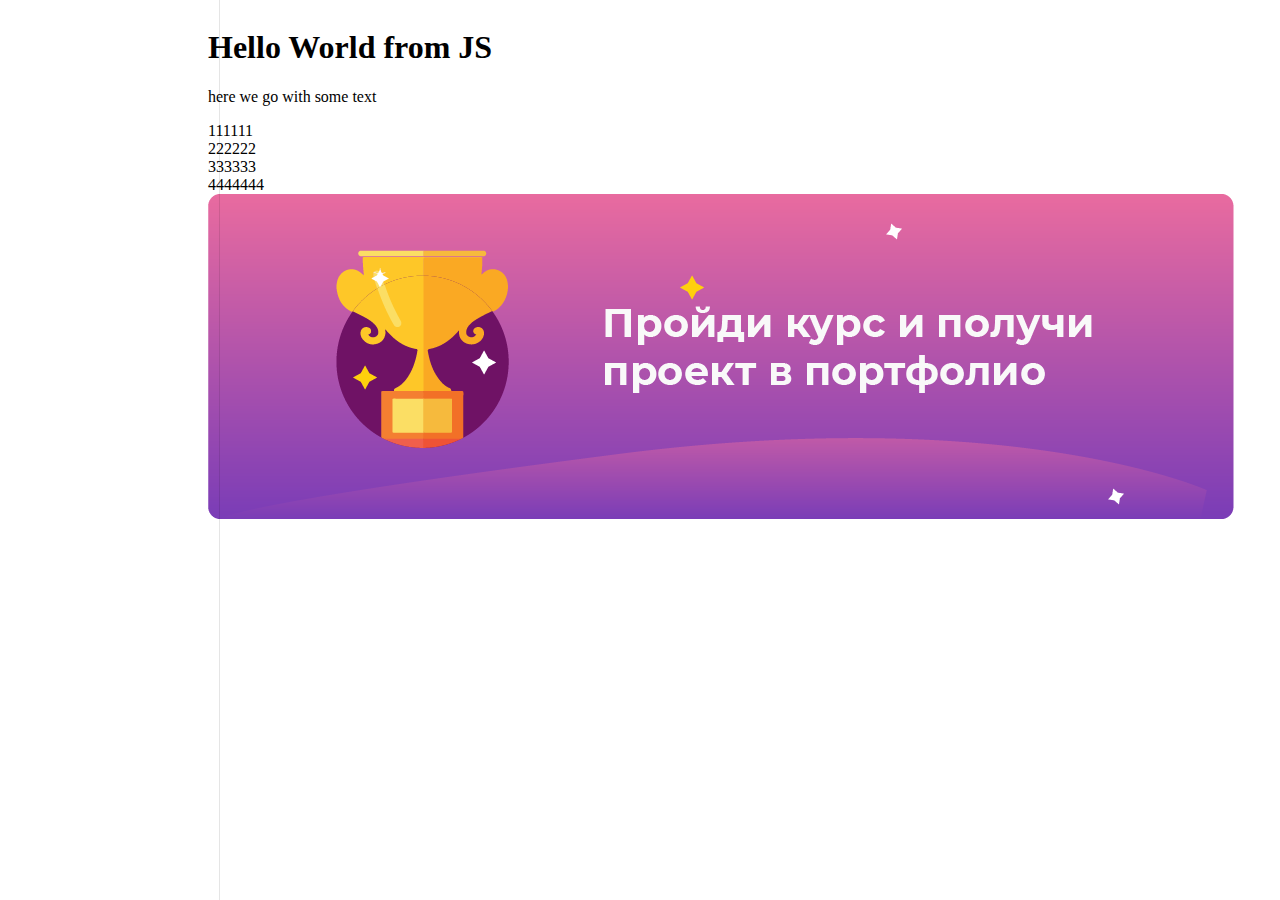
<file: index.html>
<!DOCTYPE html>
<html lang="en">
<head>
    <meta charset="UTF-8">
    <meta http-equiv="X-UA-Compatible" content="IE=edge">
    <meta name="viewport" content="width=device-width, initial-scale=1.0">
    <title>JavaScript Конструктор</title>
    <link href="https://cdn.jsdelivr.net/npm/bootstrap@5.1.0/dist/css/bootstrap.min.css" rel="stylesheet" integrity="sha384-KyZXEAg3QhqLMpG8r+8fhAXLRk2vvoC2f3B09zVXn8CA5QIVfZOJ3BCsw2P0p/We" crossorigin="anonymous">
    <link rel="stylesheet" href="main.css">
</head>
<body>
    <div id="app" class="container-fluid">
        <div id="panel" class="bg-light sidebar"></div>
        <div id="site" class="content">
            

            

            
        </div>
    </div>

<script src="index.js"></script>

</body>
</html>
</file>
<file: main.css>
#app {
    position: relative;
}

.content {
    position: absolute;
    top: 0;
    right: 0;
    left: 200px;
}

.sidebar {
    position: fixed;
    top: 0;
    bottom: 0;
    left: 0;
    width: 200px;
    z-index: 100;
    padding: 10px;
    box-shadow: inset -1px 0 0 rgb(0, 0, 0, .1);
    overflow-y: auto;
}
</file>
